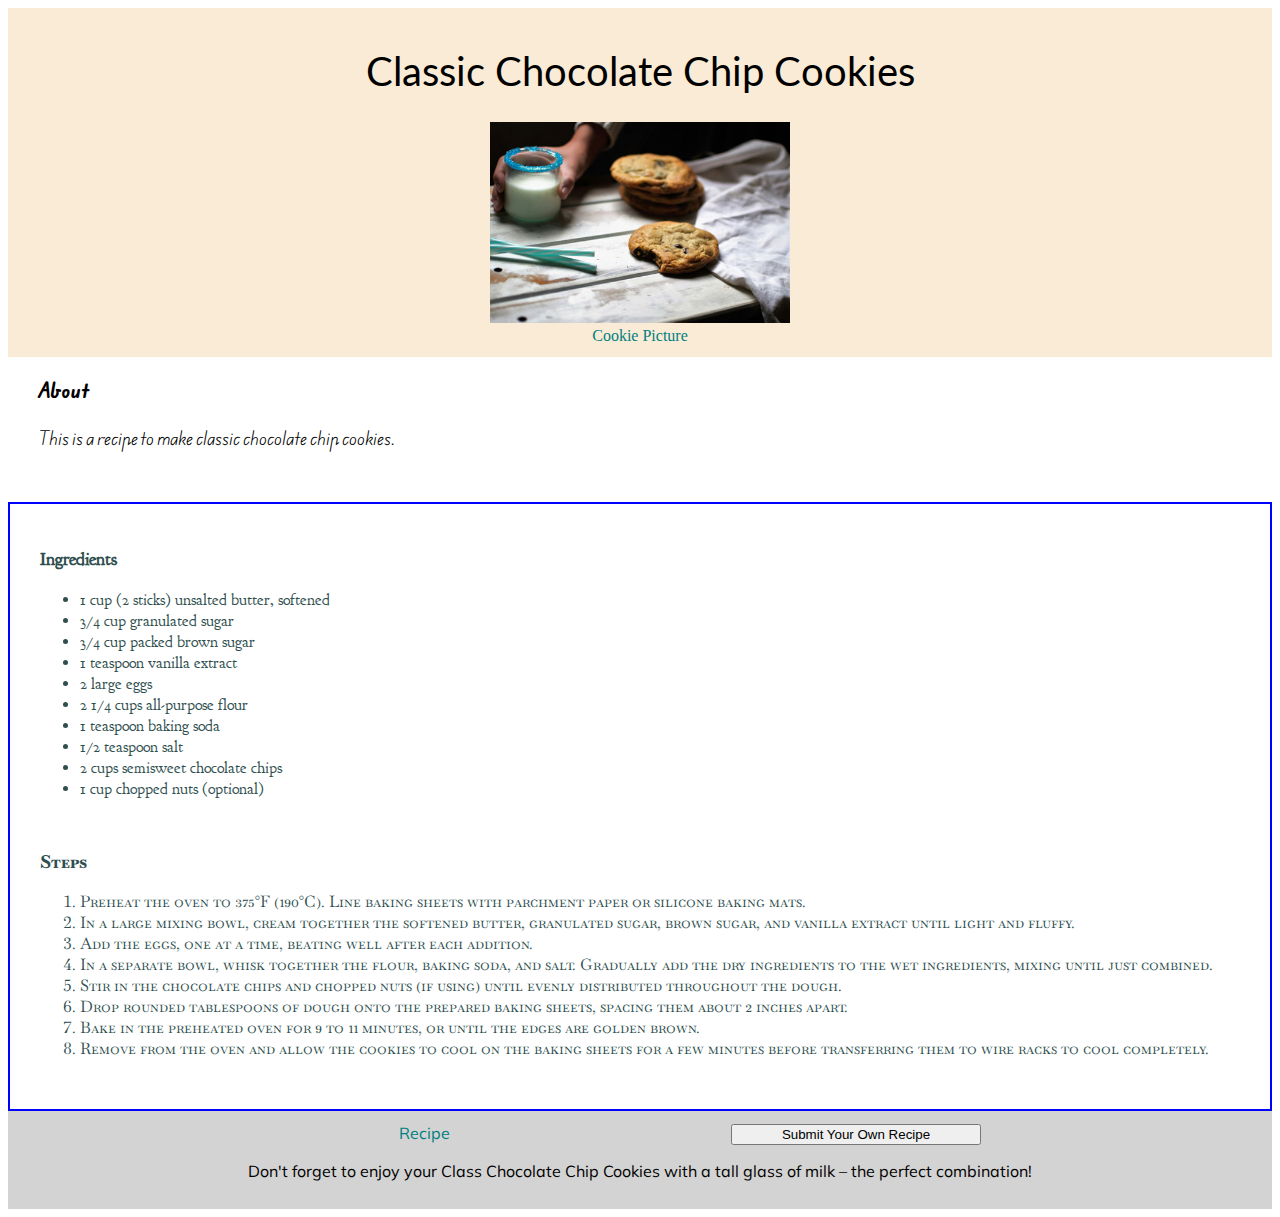
<file: index.html>
<!DOCTYPE html>
<html lang="en">

<head>
    <meta charset="UTF-8">
    <meta name="viewport" content="width=device-width, initial-scale=1.0">
    <meta name="description" content="A recipe for chocolate chip cookies.">
    <meta name="keywords" content="cookie, chocolate chip, recipe">
    <meta name="author" content="Matthew Chavez">
    
    <link rel="stylesheet" href="/css/index.css">
    <link rel="shortcut icon" href="/images/favicon-32x32.png">

    <style>
        @import url('https://fonts.googleapis.com/css2?family=Baskervville+SC&family=Edu+AU+VIC+WA+NT+Hand:wght@400..700&family=Goudy+Bookletter+1911&family=Lato:ital,wght@0,100;0,300;0,400;0,700;0,900;1,100;1,300;1,400;1,700;1,900&family=Mulish:ital,wght@0,200..1000;1,200..1000&family=Palanquin:wght@100;200;300;400;500;600;700&display=swap');
    </style>

    <title>Cookie Recipe</title>
</head>

<body>
<header>
    <div class="title">
        <h1>Classic Chocolate Chip Cookies</h1> <!--Adds header-->

        <img src="/images/cookie.jpg" width="300" alt="Picture of cookies."> <!--Adds image to website-->
        <br/>
        <a href="https://unsplash.com/photos/brown-cookies-on-white-wooden-surface-fVYjidl4YD4" target="_blank">Cookie Picture</a> <!--Inserts hyperlink to image website-->
    </div>
</header>

<main>
    <div class="about">
        <h3>About</h3>
        <p>This is a recipe to make classic chocolate chip cookies.</p> <!--Adds paragraph-->
    </div>
    
    <section class="recipe">
        <div class="ingredients">
            <h3>Ingredients</h3>
            <ul> <!--Creates unordered list-->
                <li>1 cup (2 sticks) unsalted butter, softened</li> <!--Adds list item-->
                <li>3/4 cup granulated sugar</li>
                <li>3/4 cup packed brown sugar</li>
                <li>1 teaspoon vanilla extract</li>
                <li>2 large eggs</li>
                <li>2 1/4 cups all-purpose flour</li>
                <li>1 teaspoon baking soda</li>
                <li>1/2 teaspoon salt</li>
                <li>2 cups semisweet chocolate chips</li>
                <li>1 cup chopped nuts (optional)</li>
            </ul>
        </div>
        
        <div class="steps">
            <h3>Steps</h3>
            <ol> <!--Creates ordered list-->
                <li>
                    Preheat the oven to 375°F (190°C). Line baking sheets with parchment paper or silicone baking mats.
                </li>
                <li>
                    In a large mixing bowl, cream together the softened butter, granulated sugar, brown sugar, and vanilla extract until light and fluffy.
                </li>
                <li>
                    Add the eggs, one at a time, beating well after each addition.
                </li>
                <li>
                    In a separate bowl, whisk together the flour, baking soda, and salt. Gradually add the dry ingredients to the wet ingredients, mixing until just combined.
                </li>
                <li>
                    Stir in the chocolate chips and chopped nuts (if using) until evenly distributed throughout the dough.
                </li>
                <li>
                    Drop rounded tablespoons of dough onto the prepared baking sheets, spacing them about 2 inches apart.
                </li>
                <li>
                    Bake in the preheated oven for 9 to 11 minutes, or until the edges are golden brown.
                </li>
                <li>
                    Remove from the oven and allow the cookies to cool on the baking sheets for a few minutes before transferring them to wire racks to cool completely.
                </li>
            </ol>
        </div>
    </section>
</main>

<footer class="footer">
    <a href="https://www.ghirardelli.com/recipes/classic-chocolate-chip-cookies-rec1016" target="_blank">Recipe</a> <!--Inserts hyperlink to recipe website-->
    
    <div>
        <button class="submit_form" onclick="location.href='/pages/form.html'">Submit Your Own Recipe</button>
    </div>
    
    <p>Don't forget to enjoy your Class Chocolate Chip Cookies with a tall glass of milk &ndash; the perfect combination!</p> <!--&ndash adds a special character for a dash-->
</footer>

</body>

</html>
</file>
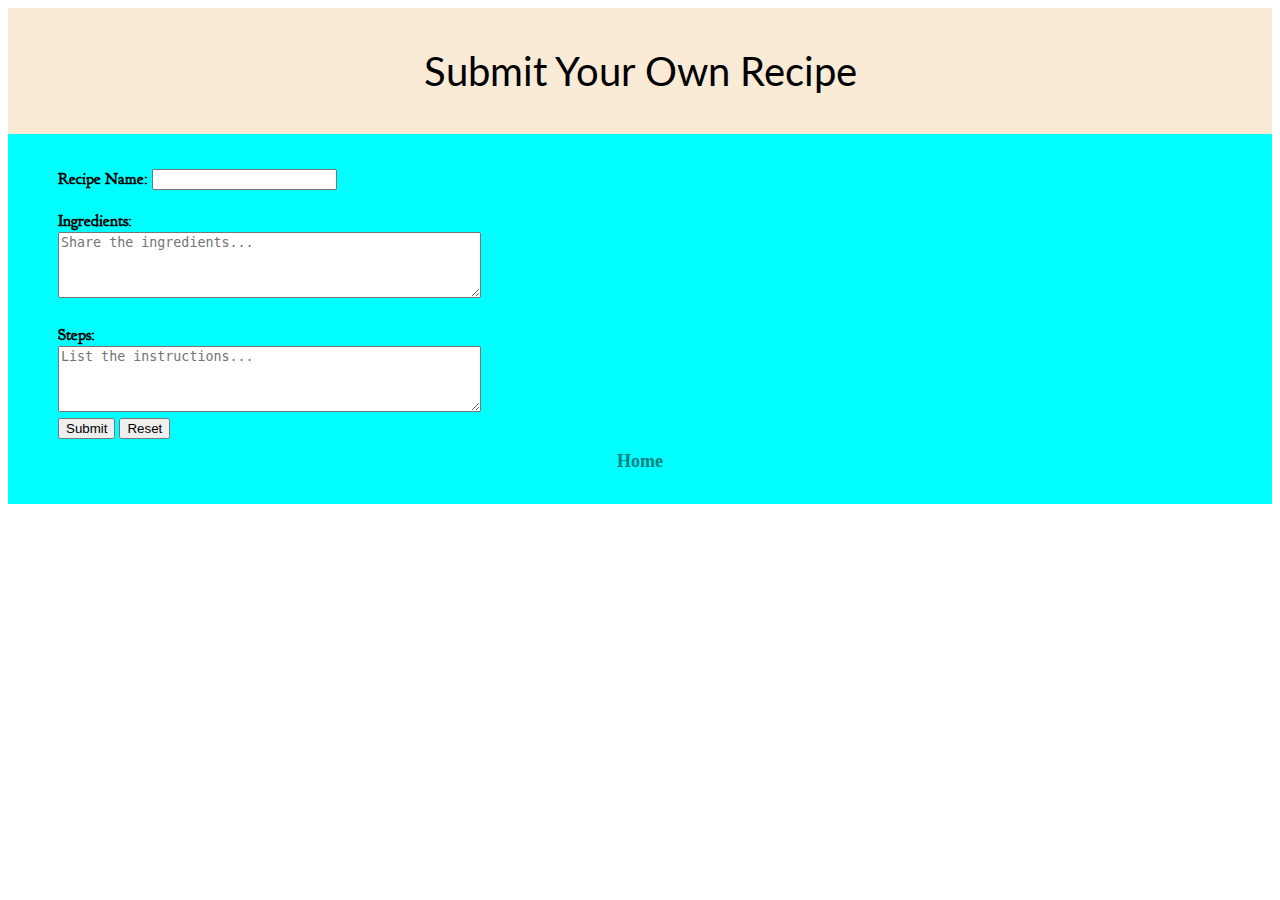
<file: pages/form.html>
<!DOCTYPE html>
<html lang="en">
<head>
    <meta charset="UTF-8">
    <meta name="viewport" content="width=device-width, initial-scale=1.0">
    <meta name="description" content="A recipe for chocolate chip cookies.">
    <meta name="keywords" content="cookie, chocolate chip, recipe">
    <meta name="author" content="Matthew Chavez">

    <link rel="stylesheet" href="/css/form.css">

    <style>
        @import url('https://fonts.googleapis.com/css2?family=Goudy+Bookletter+1911&family=Lato:ital,wght@0,100;0,300;0,400;0,700;0,900;1,100;1,300;1,400;1,700;1,900&display=swap');
    </style>

    <title>Cookie Recipe</title>
</head>
<body>
    <header class="title">
        <h1>Submit Your Own Recipe</h1>
    </header>

    <main>
        <section>
            <form action="/submit" method="post">
                <label for="name"><b>Recipe Name:</b></label>
                <input type="text" id="name" name="name" required aria-label="Recipe Name" autocomplete=off>

                <br/><br/>

                <label for="ingredients"><b>Ingredients:</b></label> 
                <br/>
                <textarea id="ingredients" name="ingredients" rows="4" cols="50" placeholder="Share the ingredients..." required></textarea>

                <br/><br/>

                <label for="steps"><b>Steps:</b></label> 
                <br/>
                <textarea id="steps" name="steps" rows="4" cols="50" placeholder="List the instructions..." required></textarea>
                <br/>
                <button type="submit">Submit</button>
                <button type="reset">Reset</button>
            </form>
        </section>
        <footer>
            <a href="/index.html">Home</a>
        </footer>
    </main>
</body>
</html>
</file>
<file: css/index.css>
.title {
    width: 100%;
    padding-block: 12px;
    text-align: center;
    background-color: antiquewhite;
}

.title h1 {
    font-family: "Lato", sans-serif;
    font-weight: 400;
    font-style: normal;
    font-size: 40px;
}

.about {
    font-family: "Edu AU VIC WA NT Hand", cursive;
    font-weight: 400;
    font-style: normal;
    margin-bottom: 50px;
    margin-left: 30px;
}

h3 {
    font-size: 18px;
}

li {
    font-size: 16px;
}

a {
    color: teal;
    text-decoration: none;
}

a:hover {
    color: lightskyblue;
}

.about p {
    font-size: 16px;
}

.ingredients {
    font-family: "Goudy Bookletter 1911", serif;
    font-weight: 400;
    font-style: normal;
    margin-bottom: 50px;
    margin-left: 30px;
}

.steps {
    font-family: "Baskervville SC", serif;
    font-weight: 400;
    font-style: normal;
    margin-bottom: 25px;
    margin-left: 30px;
}

.footer {
    font-family: "Mulish", sans-serif;
    font-weight: 400;
    font-style: normal;
    background-color: lightgray;
    padding-block: 12px;
    text-align: center;
    width: 100%;
    display: flex;
    justify-content:space-evenly;
    flex-wrap: wrap;
}

.footer a {
    width: 50%;
    position: relative;
    left: 100px;
}

.footer div {
    width: 50%;
    position: relative;
    right: 100px;
}

.submit_form {
    width: 250px;
}

.recipe {
    border: 2px solid blue;
    padding-block: 25px;
}

.ingredients, .steps {
    color: darkslategray;
}
</file>
<file: css/form.css>
.title {
    width: 100%;
    padding-block: 12px;
    text-align: center;
    background-color: antiquewhite;
}

.title h1 {
    font-family: "Lato", sans-serif;
    font-weight: 400;
    font-style: normal;
    font-size: 40px;
}

section {
    font-family: "Goudy Bookletter 1911", serif;
    font-weight: 400;
    font-style: normal;
    margin-top: 15px;
    margin-left: 30px;
}

main {
    background-color: aqua;
    padding: 20px;
}

footer {
    width: 100%;
    padding-block: 12px;
    text-align: center;
    font-family: "Baskervville SC", serif;
    font-style: normal;
    font-size: 18px;
    font-weight: bold;
}

a {
    color: teal;
    text-decoration: none;
}

a:hover {
    color: rgb(225, 36, 137);
}
</file>
